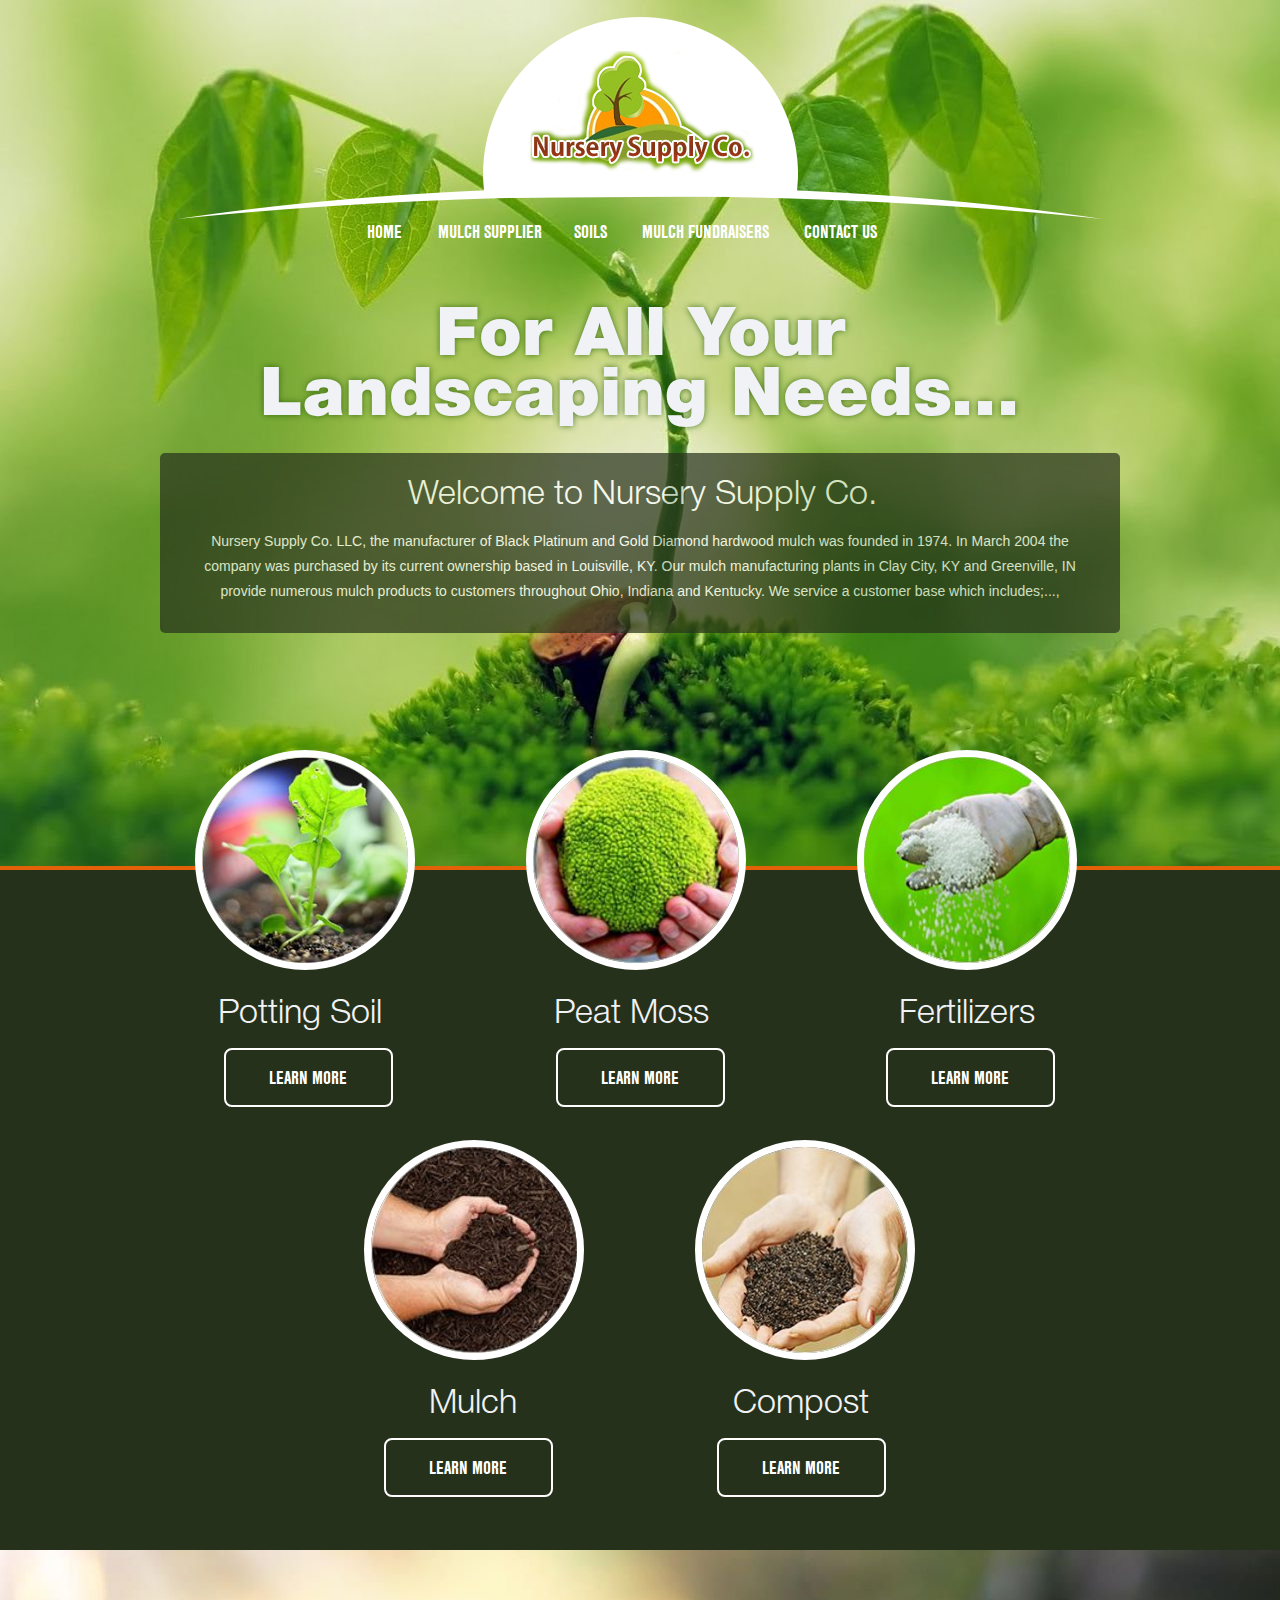
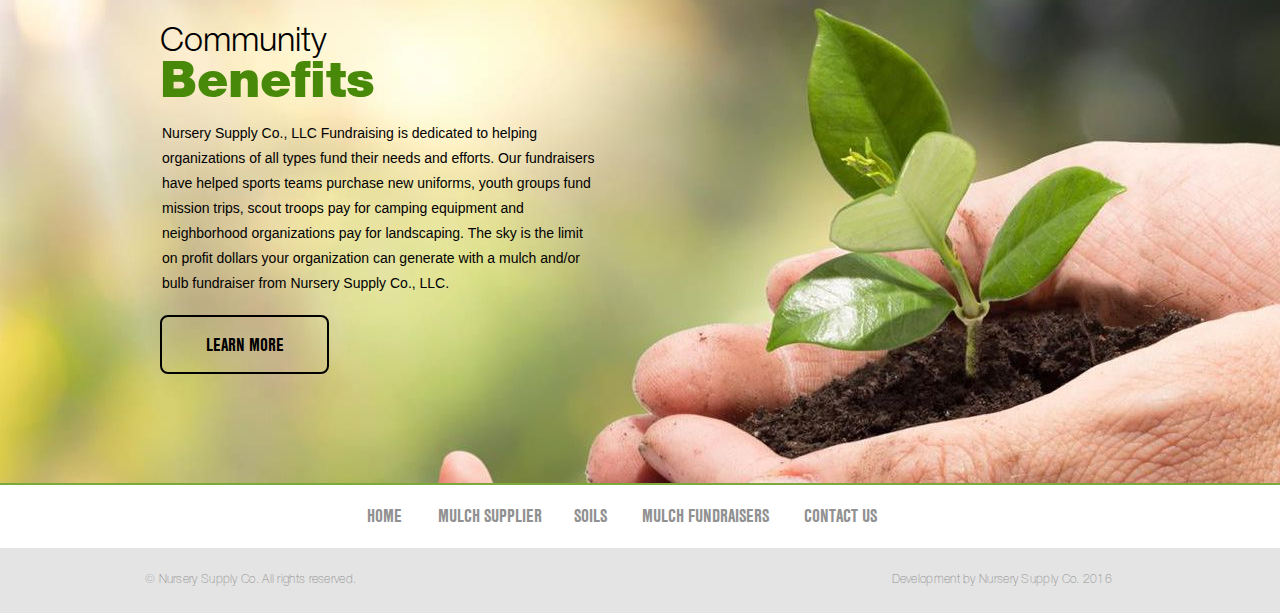
<file: sitetwo/index.html>
<!DOCTYPE html><html lang="en"><head><meta name="viewport" content="width=device-width,initial-scale=1"><meta charset="UTF-8"><link rel="stylesheet" href="style.css"><title>Invacont-test</title></head><body><div class="wrapper"><header class="header"><div class="container"><div class="header__logo"><!-- <img src="img/new.png" alt="logo"> --></div><nav class="header__nav"><input id="menu__toggle" type="checkbox" /><label class="menu__btn" for="menu__toggle"><span></span></label><div class="nav_wrap"><a href="#" class="header__link header__link1">HOME</a><a href="#" class="header__link header__link2">MULCH SUPPLIER</a><a href="#" class="header__link header__link3">SOILS</a><a href="#" class="header__link header__link4">MULCH FUNDRAISERS</a><a href="#" class="header__link header__link5">CONTACT US</a></div></nav><h1 class="header__caption">For All Your<br>Landscaping Needs...</h1><div class="header__section"><div class="header__section-caption">Welcome to Nursery Supply Co.</div><div class="header__section-text">Nursery Supply Co. LLC, the manufacturer of Black Platinum and Gold Diamond hardwood mulch was founded in 1974. In March 2004 the company was purchased by its current ownership based in Louisville, KY. Our mulch manufacturing plants in Clay City, KY and Greenville, IN provide numerous mulch products to customers throughout Ohio, Indiana and Kentucky. We service a customer base which includes;...,</div></div></div></header><div class="main"><div class="main__section1"><div class="container"><div class="row"><div class="row-item row-item1"><div class="row-item-img"><img src="img/Potting-Soil.jpg" alt="Potting Soil"></div><div class="row-item-desc row-item-desc1">Potting Soil</div><a href="#" class="button button1">LEARN MORE</a></div><div class="row-item row-item2"><div class="row-item-img"><img src="img/Peat-Moss.jpg" alt="Peat Moss"></div><div class="row-item-desc row-item-desc2">Peat Moss</div><a href="#" class="button button2">LEARN MORE</a></div><div class="row-item row-item3"><div class="row-item-img"><img src="img/Fertilizers.jpg" alt="Fertilizers"></div><div class="row-item-desc row-item-desc3">Fertilizers</div><a href="#" class="button button3">LEARN MORE</a></div><div class="row-item row-item4"><div class="row-item-img"><img src="img/Mulch.jpg" alt="Mulch"></div><div class="row-item-desc row-item-desc4">Mulch</div><a href="#" class="button button4">LEARN MORE</a></div><div class="row-item row-item5"><div class="row-item-img"><img src="img/Compost.jpg" alt="Compost"></div><div class="row-item-desc row-item-desc5">Compost</div><a href="#" class="button button5">LEARN MORE</a></div></div></div></div><div class="main__section2"><div class="container"><h2 class="main__section2-caption"><span class="main__section2-captionb">Community</span><br><span class="main__section2-captiong">Benefits</span></h2><p class="main__section2-text">Nursery Supply Co., LLC Fundraising is dedicated to helping organizations of all types fund their needs and efforts. Our fundraisers have helped sports teams purchase new uniforms, youth groups fund mission trips, scout troops pay for camping equipment and neighborhood organizations pay for landscaping. The sky is the limit on profit dollars your organization can generate with a mulch and/or bulb fundraiser from Nursery Supply Co., LLC.</p><a href="#" class="button">LEARN MORE</a></div></div></div><footer class="footer"><div class="footer__section1"><div class="container"><a class="footer__nav-link footer__nav-link1" href="#">HOME</a><a class="footer__nav-link footer__nav-link2" href="#">MULCH SUPPLIER</a><a class="footer__nav-link footer__nav-link3" href="#">SOILS</a><a class="footer__nav-link footer__nav-link4" href="#">MULCH FUNDRAISERS</a><a class="footer__nav-link footer__nav-link5" href="#">CONTACT US</a></div></div><div class="footer__section2"><div class="container"><span class="footer__text footer__text-left"> © Nursery Supply Co. All rights reserved.</span><span class="footer__text footer__text-right">Development by Nursery Supply Co. 2016</span></div></div></footer></div></body></html>
</file>
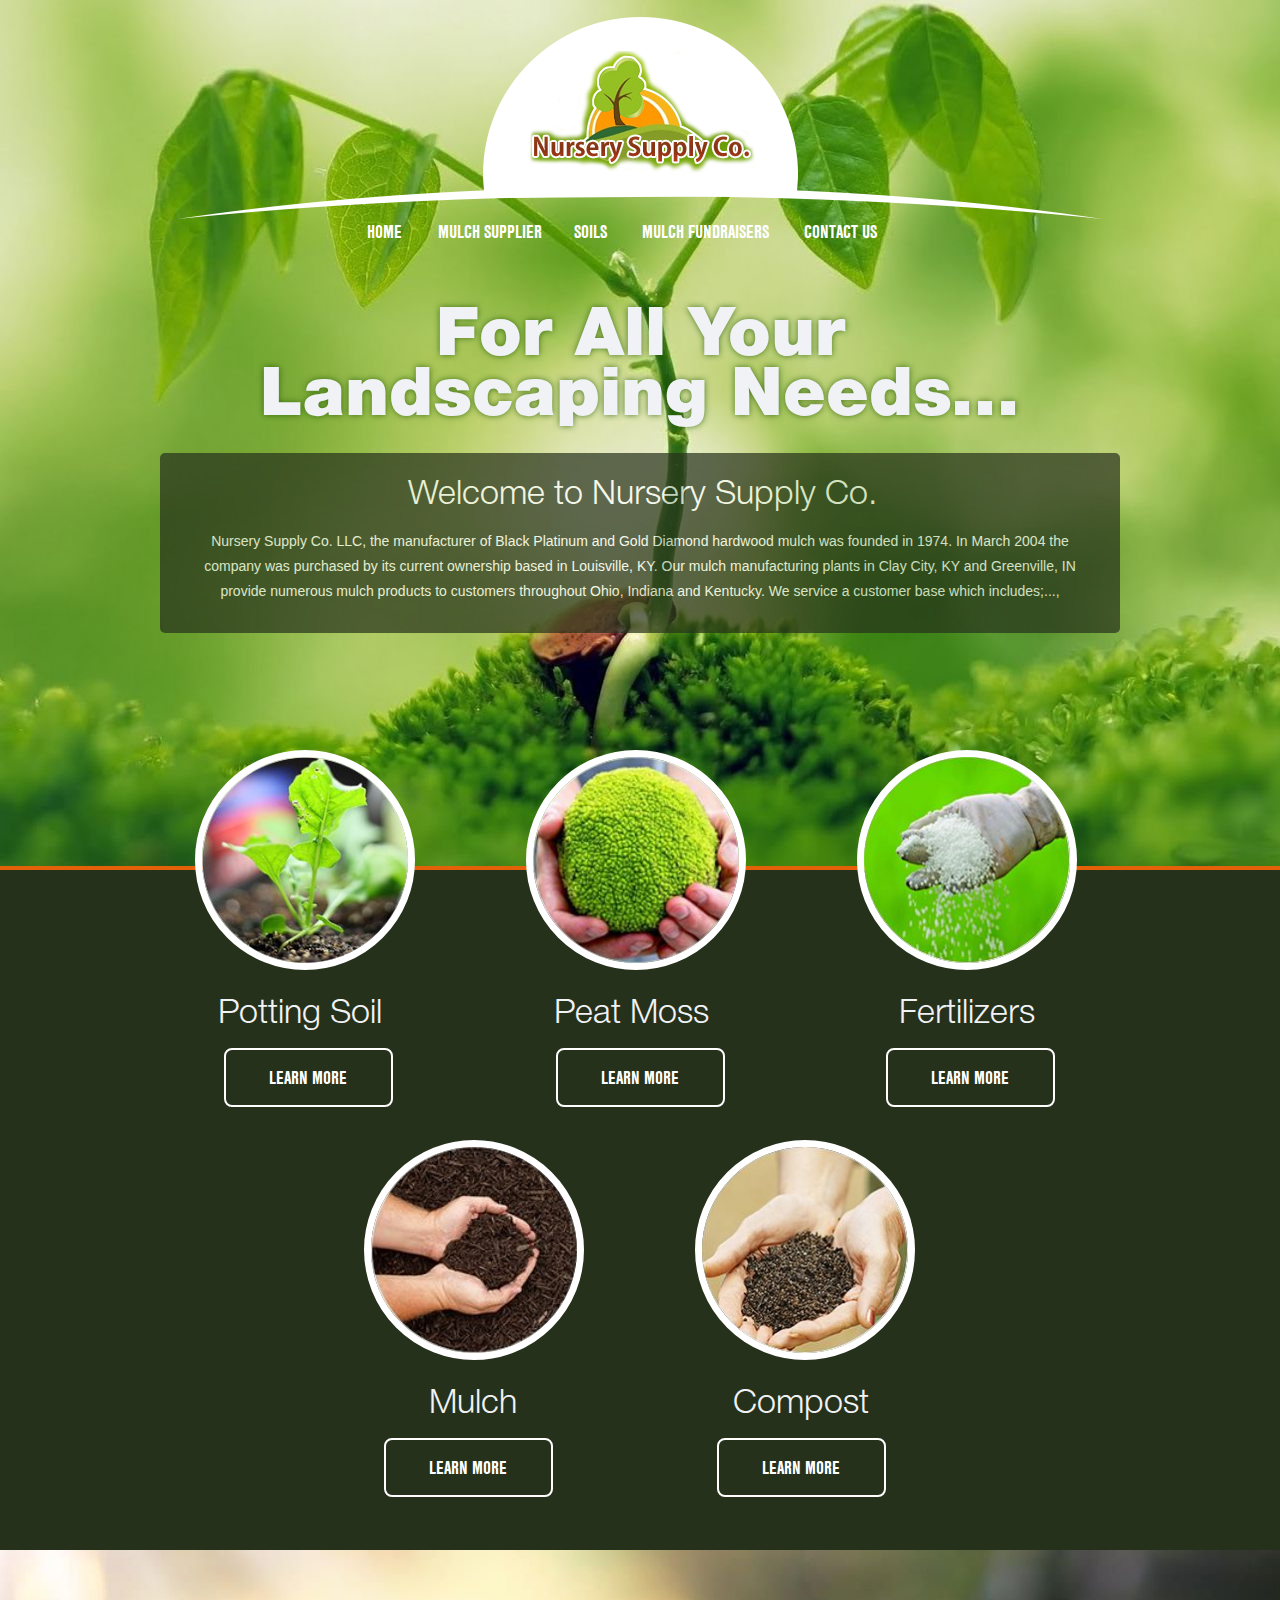
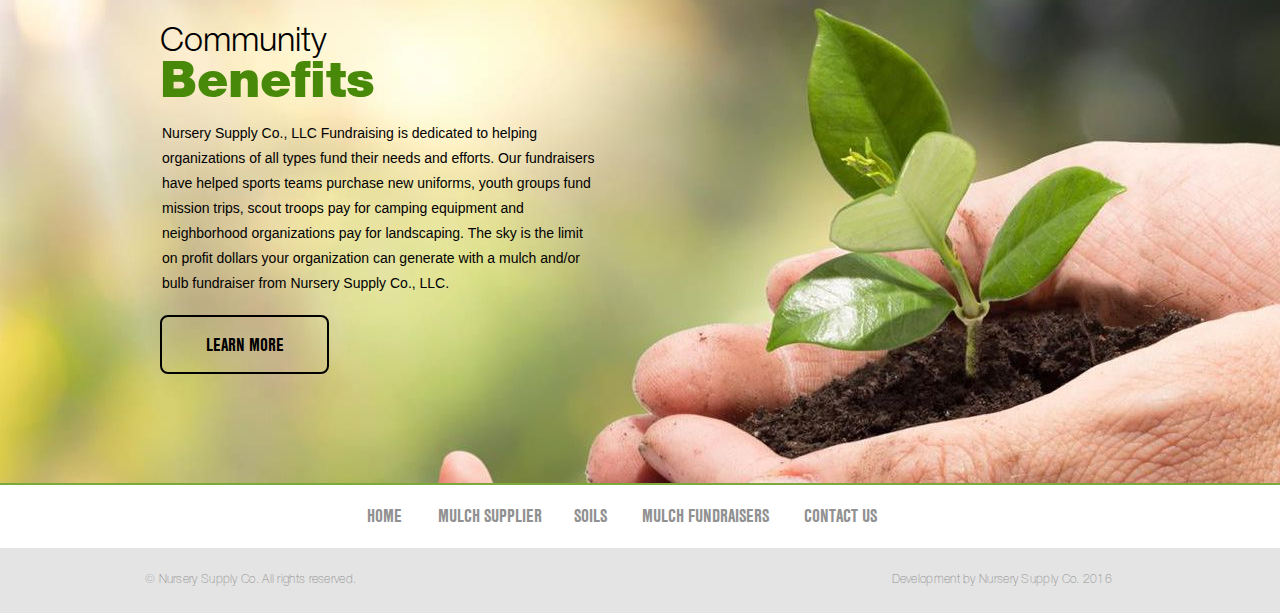
<file: sitetwo/index(nc).html>
<!DOCTYPE html>
<html lang="en">
<head>
	<meta name="viewport" content="width=device-width,initial-scale=1">
	<meta charset="UTF-8">
	<link rel="stylesheet" href="style.css">
	<title>Invacont-test</title>
</head>

<body>
	<div class="wrapper">
		<header class="header">
			<div class="container">
				<div class="header__logo">
					<!-- <img src="img/new.png" alt="logo"> -->
				</div>
				<nav class="header__nav">
					<input id="menu__toggle" type="checkbox" />
					<label class="menu__btn" for="menu__toggle">
						<span></span>
					</label>
					<div class="nav_wrap">
						<a href="#" class="header__link header__link1">HOME</a>
						<a href="#" class="header__link header__link2">MULCH SUPPLIER</a>
						<a href="#" class="header__link header__link3">SOILS</a>
						<a href="#" class="header__link header__link4">MULCH FUNDRAISERS</a>
						<a href="#" class="header__link header__link5">CONTACT US</a>
					</div>
				</nav>
				<h1 class="header__caption">For All Your<br>Landscaping Needs...</h1>
				<div class="header__section">
					<div class="header__section-caption">Welcome to Nursery Supply Co.</div>
					<div class="header__section-text">Nursery Supply Co. LLC, the manufacturer of Black Platinum and Gold Diamond hardwood mulch was founded in 1974. In March 2004 the company was purchased by its current ownership based in Louisville, KY. Our mulch manufacturing plants in Clay City, KY and Greenville, IN provide numerous mulch products to customers throughout Ohio, Indiana and Kentucky. We service a customer base which includes;...,</div>
				</div>
			</div>
		</header>
		<div class="main">
			<div class="main__section1">
				<div class="container">
					<div class="row">
						<div class="row-item row-item1">
							<div class="row-item-img">
								<img src="img/Potting-Soil.jpg" alt="Potting Soil">
							</div>
							<div class="row-item-desc row-item-desc1">Potting Soil</div>
							<a href="#" class="button button1">LEARN MORE</a>
						</div>
						<div class="row-item row-item2">
							<div class="row-item-img">
								<img src="img/Peat-Moss.jpg" alt="Peat Moss">
							</div>
							<div class="row-item-desc row-item-desc2">Peat Moss</div>
							<a href="#" class="button button2">LEARN MORE</a>
						</div>
						<div class="row-item row-item3">
							<div class="row-item-img">
								<img src="img/Fertilizers.jpg" alt="Fertilizers">
							</div>
							<div class="row-item-desc row-item-desc3">Fertilizers</div>
							<a href="#" class="button button3">LEARN MORE</a>
						</div>
						<div class="row-item row-item4">
							<div class="row-item-img">
								<img src="img/Mulch.jpg" alt="Mulch">
							</div>
							<div class="row-item-desc row-item-desc4">Mulch</div>
							<a href="#" class="button button4">LEARN MORE</a>
						</div>
						<div class="row-item row-item5">
							<div class="row-item-img">
								<img src="img/Compost.jpg" alt="Compost">
							</div>
							<div class="row-item-desc row-item-desc5">Compost</div>
							<a href="#" class="button button5">LEARN MORE</a>
						</div>
					</div>
				</div>
			</div>
			<div class="main__section2">
				<div class="container">
					<h2 class="main__section2-caption">
						<span class="main__section2-captionb">Community</span>
						<br>
						<span class="main__section2-captiong">Benefits</span>
					</h2>
					<p class="main__section2-text">Nursery Supply Co., LLC Fundraising is dedicated to helping organizations of all types fund their needs and efforts. Our fundraisers have helped sports teams purchase new uniforms, youth groups fund mission trips, scout troops pay for camping equipment and neighborhood organizations pay for landscaping. The sky is the limit on profit dollars your organization can generate with a mulch and/or bulb fundraiser from Nursery Supply Co., LLC.</p>
					<a href="#" class="button">LEARN MORE</a>
				</div>
			</div>
		</div>
		<footer class="footer">
			<div class="footer__section1">
				<div class="container">
					<a class="footer__nav-link footer__nav-link1" href="#">HOME</a>
					<a class="footer__nav-link footer__nav-link2" href="#">MULCH SUPPLIER</a>
					<a class="footer__nav-link footer__nav-link3" href="#">SOILS</a>
					<a class="footer__nav-link footer__nav-link4" href="#">MULCH FUNDRAISERS</a>
					<a class="footer__nav-link footer__nav-link5" href="#">CONTACT US</a>
				</div>
			</div>
			<div class="footer__section2">
				<div class="container">
					<span class="footer__text footer__text-left"> © Nursery Supply Co. All rights reserved.</span>
					<span class="footer__text footer__text-right">Development by Nursery Supply Co. 2016</span>
				</div>
			</div>
		</footer>
	</div>
</body>
</html>
</file>
<file: sitetwo/style.css>
@font-face{font-family:HelveticaNeueCyr;src:url(fonts/HelveticaNeueCyr-Black.otf);font-weight:900;font-style:normal}@font-face{font-family:HelveticaNeueCyr;src:url(fonts/HelveticaNeueCyr-BlackItalic.otf);font-weight:900;font-style:italic}@font-face{font-family:HelveticaNeueCyr;src:url(fonts/HelveticaNeueCyr-Bold.otf);font-weight:700;font-style:normal}@font-face{font-family:HelveticaNeueCyr;src:url(fonts/HelveticaNeueCyr-BoldItalic.otf);font-weight:700;font-style:italic}@font-face{font-family:HelveticaNeueCyr;src:url(fonts/HelveticaNeueCyr-Italic.otf);font-weight:400;font-style:italic}@font-face{font-family:HelveticaNeueCyr;src:url(fonts/HelveticaNeueCyr-Light.otf);font-weight:300;font-style:normal}@font-face{font-family:HelveticaNeueCyr;src:url(fonts/HelveticaNeueCyr-LightItalic.otf);font-weight:300;font-style:italic}@font-face{font-family:HelveticaNeueCyr;src:url(fonts/HelveticaNeueCyr-Medium.otf);font-weight:600;font-style:normal}@font-face{font-family:HelveticaNeueCyr;src:url(fonts/HelveticaNeueCyr-Roman.otf);font-weight:500;font-style:normal}@font-face{font-family:HelveticaNeueCyr;src:url(fonts/HelveticaNeueCyr-Thin.otf);font-weight:200;font-style:normal}@font-face{font-family:HelveticaNeueCyr;src:url(fonts/HelveticaNeueCyr-ThinItalic.otf);font-weight:200;font-style:italic}@font-face{font-family:HelveticaNeueCyr;src:url(fonts/HelveticaNeueCyr-UltraLight.otf);font-weight:100;font-style:normal}@font-face{font-family:HelveticaNeueCyr;src:url(fonts/HelveticaNeueCyr-UltraLightItalic.otf);font-weight:100;font-style:italic}@font-face{font-family:NIMBSTB;src:url(fonts/NIMBSTB.TTF);font-weight:700;font-style:normal}*{padding:0;margin:0;font-family:HelveticaNeueCyr,'sans-serif';-webkit-box-sizing:border-box;-moz-box-sizing:border-box;box-sizing:border-box}.container{width:100%;min-width:320px;max-width:960px;margin:0 auto}.button{display:flex;justify-content:center;-ms-align-items:center;align-items:center;border:2px solid #fff;border-radius:8px;width:169px;height:59px;text-decoration:none;color:#fff;font-size:19px;font-family:NIMBSTB,'sans-serif'}.button:hover,.button:active{color:#8dc705;border:2px solid #8dc705}.header{display:block;height:870px;background:url(img/header-bg.jpg) no-repeat;-webkit-background-size:cover;background-size:cover;border-bottom:4px solid #e46107;padding-top:3px}.header__logo{text-align:center;margin:0 auto -36px;background:url(img/new.png) no-repeat;background-position:center;min-width:320px;max-width:960px;height:230px}.header__nav{min-width:320px;max-width:960px;width:100%;border-radius:50% 50% 0 0;-moz-margin:0 auto 41px auto;margin:0 auto 42px;overflow:hidden;height:68px;display:flex;justify-content:center}.nav_wrap{width:579px;display:flex}.header__link{padding:0 16px;display:flex;-ms-align-items:center;align-items:center;height:100%;text-decoration:none;font-size:19px;color:#919191;font-family:NIMBSTB,'sans-serif';color:#fff;border-radius:5px}.header__link1{margin-right:4px}.header__link2{margin-right:0}.header__link3{margin-right:3px}.header__link4{margin-right:3px}.header__link5{margin-right:0}.header__link:hover,.header__link:active{background-color:#e4610f}.header__caption{text-align:center;font-size:68px;font-weight:900;line-height:.882;color:#f1f2f5;text-shadow:0 0 6px rgba(31,88,0,0.75);margin:0 auto 26px}.header__section{background-color:#26311c;opacity:.702;width:100%;min-height:180px;border-radius:5px;padding:23px 0 0}.header__section-caption{font-size:34px;font-weight:300;color:#fff;text-align:center;line-height:1.176;padding-left:5px}.header__section-text{font-size:14px;color:#fff;text-align:center;line-height:1.786;font-weight:200;font-family:Arial,'sans-serif';padding:13px 44px 0}.main__section1{min-height:680px;background-color:#26311c}.main__section1 .container{position:relative}.row{position:absolute;top:-120px;left:35px;min-width:320px;max-width:882px;width:100%;display:flex;-webkit-flex-wrap:wrap;-moz-flex-wrap:wrap;-ms-flex-wrap:wrap;-o-flex-wrap:wrap;flex-wrap:wrap}.row-item{min-width:220px;max-width:220px;width:100%;height:380px;display:flex;-webkit-flex-direction:column;-moz-flex-direction:column;-ms-flex-direction:column;-o-flex-direction:column;flex-direction:column;-ms-align-items:center;align-items:center;margin-bottom:10px}.row-item1{margin-right:111px}.row-item2{margin-right:111px}.row-item4{margin:0 111px 0 169px}.row-item-img img{width:220px;border-radius:50%;border:7px solid #fff}.row-item-desc{font-size:34px;color:#f1f2f5;font-weight:300;margin:18px 0 17px}.row-item-desc1{padding:6px 10px 0 0}.row-item-desc2{padding:6px 10px 0 0}.row-item-desc3{padding:6px 0 0}.row-item-desc4{padding:6px 3px 0 0}.row-item-desc5{padding:6px 9px 0 0}.row-item .button1{margin-left:6px}.row-item .button2{margin-left:8px}.row-item .button3{margin-left:6px}.row-item .button4{margin-right:12px}.row-item .button5{margin-right:8px}.main__section2{height:535px;background:url(img/section2-bg.jpg) no-repeat;-webkit-background-size:cover;background-size:cover;padding-top:76px;box-sizing:border-box;border-bottom:2px solid #7da83c}.main__section2-captionb{font-size:34px;font-weight:300}.main__section2-captiong{font-size:50px;font-weight:900;color:#48890a}.main__section2-text{min-width:320px;max-width:440px;width:100%;line-height:1.786;font-family:Arial,'sans-serif';font-weight:400;margin:14px 0 19px;font-size:14px;padding:0 0 0 2px}.Community_Benefits{font-size:34px;font-family:"HelveticaNeueCyr";color:#000;line-height:1.559;text-align:left;position:absolute;left:158.938px;top:1671.69px;z-index:55}.main__section2 .button{display:flex;justify-content:center;-ms-align-items:center;align-items:center;border:2px solid #000;border-radius:8px;width:169px;height:59px;text-decoration:none;color:#000;font-size:19px;font-family:NIMBSTB,'sans-serif'}.main__section2 .button:hover,.main__section2 .button:active{border:2px solid #48890a;color:#48890a}.footer{display:block}.footer__section1{height:63px;display:flex;-ms-align-items:center;align-items:center;padding-bottom:2px}.footer__section1 .container{display:flex;-webkit-flex-direction:row;-moz-flex-direction:row;-ms-flex-direction:row;-o-flex-direction:row;flex-direction:row;max-width:547px}.footer__nav-link{display:block;text-decoration:none;font-size:19px;color:#919191;font-family:NIMBSTB,'sans-serif'}.footer__nav-link1{margin-right:36px}.footer__nav-link2{margin-right:32px}.footer__nav-link3{margin-right:35px}.footer__nav-link4{margin-right:35px}.footer__nav-link:last-child{margin-right:0}.footer__nav-link:hover,.footer__nav-link:active{color:#7da83c}.footer__section2{background-color:#e4e4e4;height:65px;display:flex;-ms-align-items:center;align-items:center}.footer__section2 .container{display:flex;justify-content:space-between;min-width:320px;max-width:990px;width:100%;padding:0 23px 2px 0;letter-spacing:.3px}.footer__text{color:#919191;font-size:12px;font-family:HelveticaNeueCyr,'sans-serif';font-weight:200}#menu__toggle{display:none}@media (max-width: 575.98px){.header__nav{border-radius:25% 25% 0 0}.header__link{padding:3px;font-size:14px}.header__caption{font-size:28px}.header__section-caption{font-size:18px}.main__section1{padding:10px 0}.main__section1 .container{position:static}.row{position:static}.row-item{border-bottom:1px solid #fff;padding-bottom:10px;margin:0 auto 10px}.row-item:last-child{margin-bottom:0}.main__section2-text{padding:0 5px;-webkit-box-sizing:border-box;-moz-box-sizing:border-box;box-sizing:border-box}.main__section2-caption{padding:0 5px;-webkit-box-sizing:border-box;-moz-box-sizing:border-box;box-sizing:border-box}.main__section2 .button{margin-left:5px}.footer__section1 .container{justify-content:center}.footer__nav-link{margin-right:11px;font-size:14px}.footer__section2 .container{padding:0}.footer__text{font-size:8px}.footer__text-left{padding-left:5px}.footer__text-right{padding-right:5px}.menu__btn{display:flex;align-items:center;position:fixed;top:20px;left:20px;width:26px;height:26px;cursor:pointer;z-index:1;opacity:1}.nav_wrap{display:block;position:fixed;visibility:hidden;top:0;left:-100%;min-width:320px;max-width:575.98px;width:100%;margin:0;padding:45px 0 0;list-style:none;text-align:center;background-color:#26311c;box-shadow:1px 0 6px rgba(0,0,0,.2)}.menu__btn > span,.menu__btn > span::before,.menu__btn > span::after{display:block;position:absolute;width:100%;height:2px;background-color:#616161}.menu__btn > span::before{content:'';top:-8px}.menu__btn > span::after{content:'';top:8px}.header__link{display:block;padding:12px 24px;font-size:20px;font-weight:600;text-decoration:none;margin:0;border-radius:0;border-bottom:1px solid #000}.menu__item:hover{background-color:#CFD8DC}#menu__toggle:checked ~ .menu__btn > span{transform:rotate(45deg)}#menu__toggle:checked ~ .menu__btn > span::before{top:0;transform:rotate(0)}#menu__toggle:checked ~ .menu__btn > span::after{top:0;transform:rotate(90deg)}#menu__toggle:checked ~ .nav_wrap{visibility:visible;left:0}}@media (min-width: 576px) and (max-width: 767.98px){.main__section1{padding:10px 0}.main__section1 .container{position:static}.row{position:static}.row-item{border-bottom:1px solid #fff;padding-bottom:10px;margin:0 auto 10px}.row-item:last-child{margin-bottom:0}}@media (min-width: 768px) and (max-width: 959.98px){.main__section1 .container{position:static}.row{position:static;display:flex;justify-content:center;max-width:960px}.row-item{padding-bottom:10px;margin:0 0 10px;max-width:320px;width:100%}.row-item:last-child{margin-bottom:0}.main__section2-text{padding:0 10px;-webkit-box-sizing:border-box;-moz-box-sizing:border-box;box-sizing:border-box}.main__section2-caption{padding:0 10px;-webkit-box-sizing:border-box;-moz-box-sizing:border-box;box-sizing:border-box}.main__section2 .button{margin-left:10px}.footer__text{padding:0 10px}}
</file>
